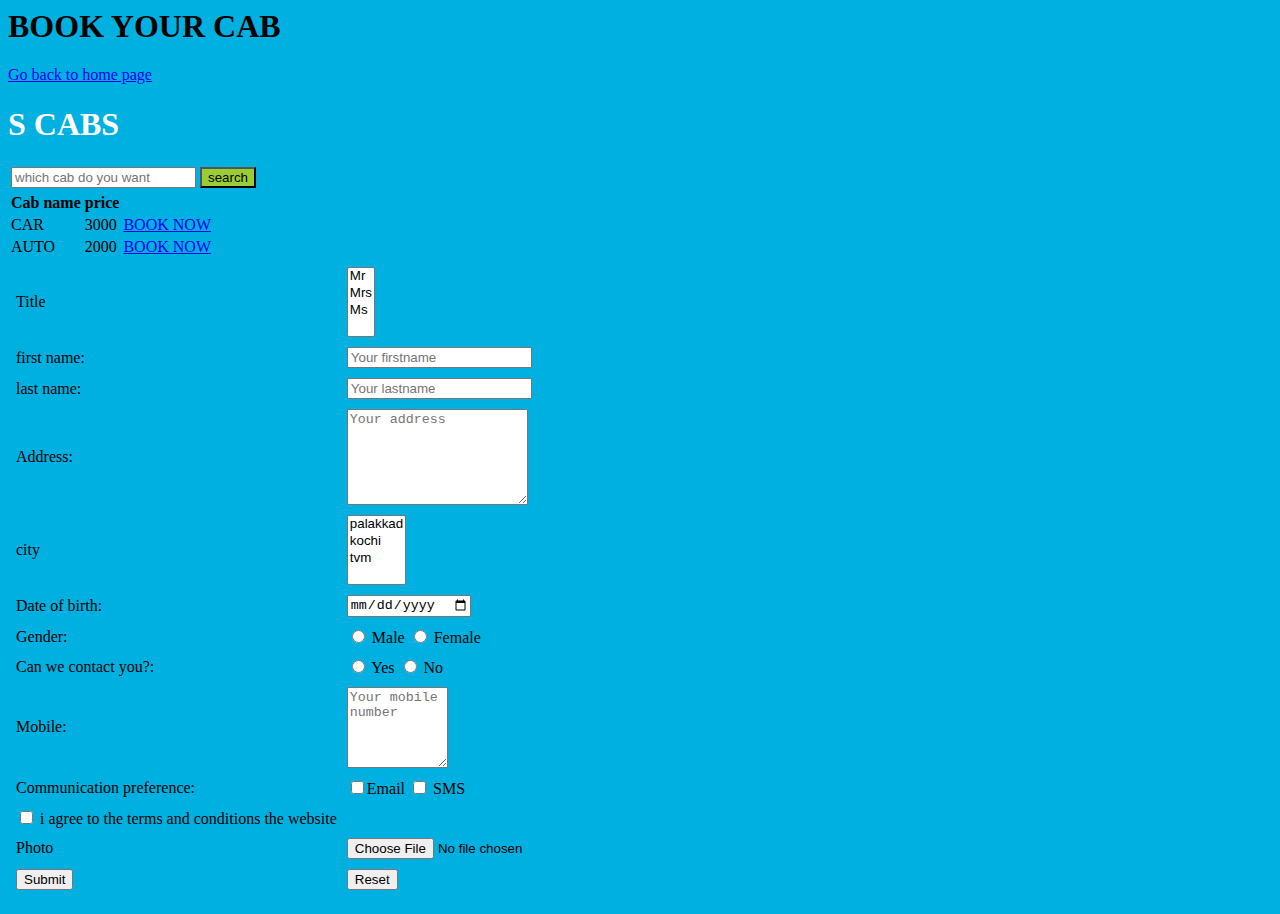
<file: book.html>
<html>
    <head>
        <link href="C:\Users\shafna.n\Desktop\CAB MANAGEMENT SERVICE\css\style.css" type="text/class" rel="stylesheet";>
        <title> CAB BOOKING</title>
        <!--style type="text/css">
        
                        label{
                color:brown;
            }
            .tab1{
                border: 2px solid #cc0000;
            }
            .tab2{
                border: 3px solid goldenrod;
            }
           
        </style>--> 
        </head>
        <body bgcolor="sky blue">
            
            <h1>BOOK YOUR CAB</h1>
            <a href="index.html"title= "Home Page">Go back to home page</a>
            <h1 style=color:white;">S CABS</h1><table>
                <tr>
                    <td><input type ="text" placeholder="which cab do you want" lenght="8px" width="5 px"></td>
                    <td><button style="background-color:yellowgreen">search</button></td>
                        
                </tr>
            </table>
            </div>
        
    
            <table>

                <tr>
                    <th>Cab name</th>

                  
                    <th>price</th>

                </tr>
                <tr>
                    <td>CAR</td>
                    <td>3000</td>

                <td><a href="error.html">BOOK NOW</a></td>
                </tr>
                <tr> 
                    <td>AUTO</td>
                    <td>2000</td>

                    <td><a href="error.html">BOOK NOW</a></td>
                </tr>
            </table>
           
              
            <!-- booking form start-->
            <form action="print.html" method="post">
                <table class="tab1" cellspacing="6" cellpadding="2">
                    <tr>
                        <td class="tab1">
                            <label for="title">Title</label>
                        </td><td>
                            <select id="title" name="title" multiple>
                                <option value="1">Mr</option>
                                <option value="2">Mrs</option>
                                <option value="3">Ms</option>
                            </select>
                        </td>
                    </tr>
                    <tr>
                    <td class="tab2">
                    <label for="firstname">first name:</label>
                    </td>
                    <td>
                    <input type="text" id="firstname" name="firstname" placeholder="Your firstname">

                    </td></tr>
                    <tr>
                    <td>
                    <label for="lastname">last name:</label>
                    </td>
                    <td>
                    <input type="text" id="lastname" name="lastname" placeholder="Your lastname">

                    </td></tr>
                    <td>
                    <label for="address"> Address:</label>
                    </td>
                    <td>
                    <textarea id="address" name="address"
                    placeholder="Your address" rows="6" cols="20" ></textarea>
                    </td>  </tr><tr>
                        <td>
                        <label for="title">city</label>
                        </td><td>
                            <select id="title" name="city" multiple>
                                <option value="1">palakkad</option>
                                <option value="2">kochi</option>
                                <option value="3">tvm</option>
                            </select>
                        </td>
                    </tr>
                    <tr>
                    <td>
                    <label for="dob">Date of birth:</label>
                    </td>
                    <td> 
                    <input type="date" id="dob" name="dob" placeholder="Your Date of birth">
                    </td></tr>
                    <tr>
                        <td>
                            <label for="gender">Gender:</label>
                        </td><td>
                            <input type="radio" id="Male" name="gender" value="1" /> Male
                            <input type="radio" id="Female" name="gender" value="2" /> Female
                        </td>
                    </tr><tr>
                        <td>
                            <label for="Can we contact you">Can we contact you?:</label>
                        </td><td>
                            <input type="radio" id="Yes" name="Can we contact you" value="1" /> Yes
                            <input type="radio" id="No" name="Can we contact you" value="2" /> No
                        </td>
                    </tr><tr><td>
                        <label for="mobile "> Mobile:</label>
                    </td>
                        <td>
                        <textarea id="Mobile" name="mobile"
                        placeholder="Your mobile number" rows="5" cols="10" ></textarea>
                    </td></tr>
                    <tr>
                        <td><label for="Communication preference">Communication preference:</label>

                        </td><td> <input type="checkbox" id="Email" name="Communication preference" value="1" />Email
                        <input type="checkbox" id="SMS" name="Communication preference" value="2" /> SMS

                        </td>
                    </tr><tr>
                        <td>
                            <input type="checkbox" />
                        
                            <label for="i agree to the terms and conditions of the website">i agree to the terms and conditions the website</label>
                        </td>
                    </tr><tr>
                        <td>
                            <label for="photo">Photo</label>
                        </td><td>
                            <input type="file" id="photofile" accept="image/*,*.pdf"/>
                        </td>
                    </tr>

                    <tr>
                        <td>
                            <input type="submit" onclick="javascript:saveData();" id="submit" />
                    
                        </td><td>
                            <input type="reset" id="reset" name="reset" value="Reset"/>
                        </td>
                    </tr>
                </table>
            </form>
             
            <!--form end-->
            <script>
                function saveData(){
                    debugger
               var firstname= document.getElementById('firstname').value;
               var address=document.getElementById('address').value;
               var lastname=document.getElementById('lastname').value;

               localStorage.setItem('firstname',firstname);
               localStorage.setItem('lastname',lastname);
               localStorage.setItem('address',address);

                }

            </script>
        </body>
    </head>
</html>
</file>
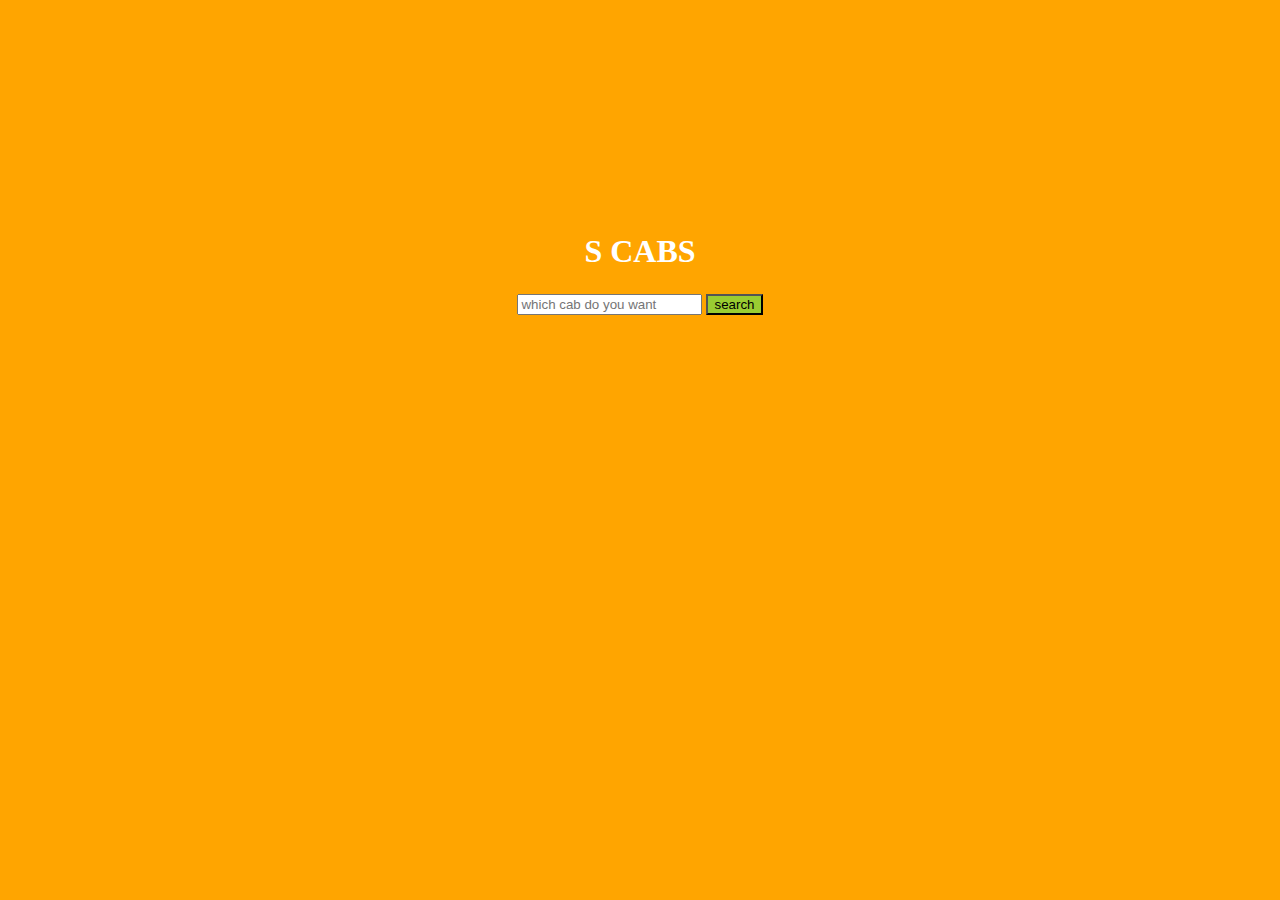
<file: cab.html>
<html>
    <head>
        <title></title>

    </head>
    <body bgcolor="orange"><center>
        <pre>





</pre>
        <div style="margin-top: 150px;">

        <h1 style=color:white;">S CABS</h1><table>
            <tr>
                <td><input type ="text" placeholder="which cab do you want" lenght="8px" width="5 px"></td>
                <td><button style="background-color:yellowgreen">search</button></td>
                    
            </tr>
        </table>
        </div>
    </center></body>
</html>
</file>
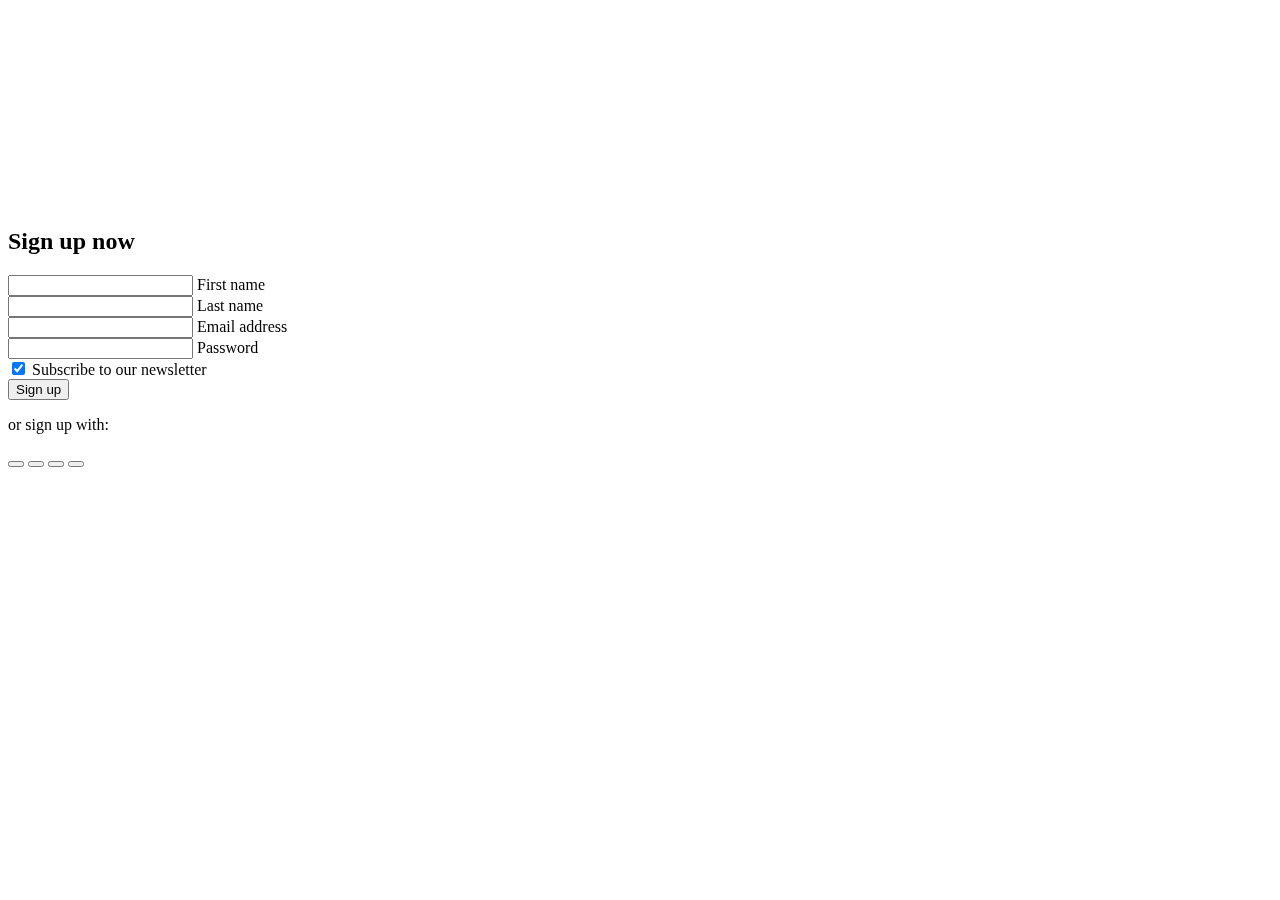
<file: gj.html>
<!DOCTYPE html>
<html lang="en">
<head>
    <meta charset="UTF-8">
    <meta http-equiv="X-UA-Compatible" content="IE=edge">
    <meta name="viewport" content="width=device-width, initial-scale=1.0">
    <title>Document</title>
    <link href="https://cdn.jsdelivr.net/npm/bootstrap@5.2.2/dist/css/bootstrap.min.css">
</head>
<body>
    <section class="text-center">
        <!-- Background image -->
        <div class="p-5 bg-image" style="
              background-image: url('https://mdbootstrap.com/img/new/textures/full/171.jpg');
              height: 300px;
              "></div>
        <!-- Background image -->
      
        <div class="card mx-4 mx-md-5 shadow-5-strong" style="
              margin-top: -100px;
              background: hsla(0, 0%, 100%, 0.8);
              backdrop-filter: blur(30px);
              ">
          <div class="card-body py-5 px-md-5">
      
            <div class="row d-flex justify-content-center">
              <div class="col-lg-8">
                <h2 class="fw-bold mb-5">Sign up now</h2>
                <form>
                  <!-- 2 column grid layout with text inputs for the first and last names -->
                  <div class="row">
                    <div class="col-md-6 mb-4">
                      <div class="form-outline">
                        <input type="text" id="form3Example1" class="form-control" />
                        <label class="form-label" for="form3Example1">First name</label>
                      </div>
                    </div>
                    <div class="col-md-6 mb-4">
                      <div class="form-outline">
                        <input type="text" id="form3Example2" class="form-control" />
                        <label class="form-label" for="form3Example2">Last name</label>
                      </div>
                    </div>
                  </div>
      
                  <!-- Email input -->
                  <div class="form-outline mb-4">
                    <input type="email" id="form3Example3" class="form-control" />
                    <label class="form-label" for="form3Example3">Email address</label>
                  </div>
      
                  <!-- Password input -->
                  <div class="form-outline mb-4">
                    <input type="password" id="form3Example4" class="form-control" />
                    <label class="form-label" for="form3Example4">Password</label>
                  </div>
      
                  <!-- Checkbox -->
                  <div class="form-check d-flex justify-content-center mb-4">
                    <input class="form-check-input me-2" type="checkbox" value="" id="form2Example33" checked />
                    <label class="form-check-label" for="form2Example33">
                      Subscribe to our newsletter
                    </label>
                  </div>
      
                  <!-- Submit button -->
                  <button type="submit" class="btn btn-primary btn-block mb-4">
                    Sign up
                  </button>
      
                  <!-- Register buttons -->
                  <div class="text-center">
                    <p>or sign up with:</p>
                    <button type="button" class="btn btn-link btn-floating mx-1">
                      <i class="fab fa-facebook-f"></i>
                    </button>
      
                    <button type="button" class="btn btn-link btn-floating mx-1">
                      <i class="fab fa-google"></i>
                    </button>
      
                    <button type="button" class="btn btn-link btn-floating mx-1">
                      <i class="fab fa-twitter"></i>
                    </button>
      
                    <button type="button" class="btn btn-link btn-floating mx-1">
                      <i class="fab fa-github"></i>
                    </button>
                  </div>
                </form>
              </div>
            </div>
          </div>
        </div>
      </section>
      
</body>
</html>
</file>
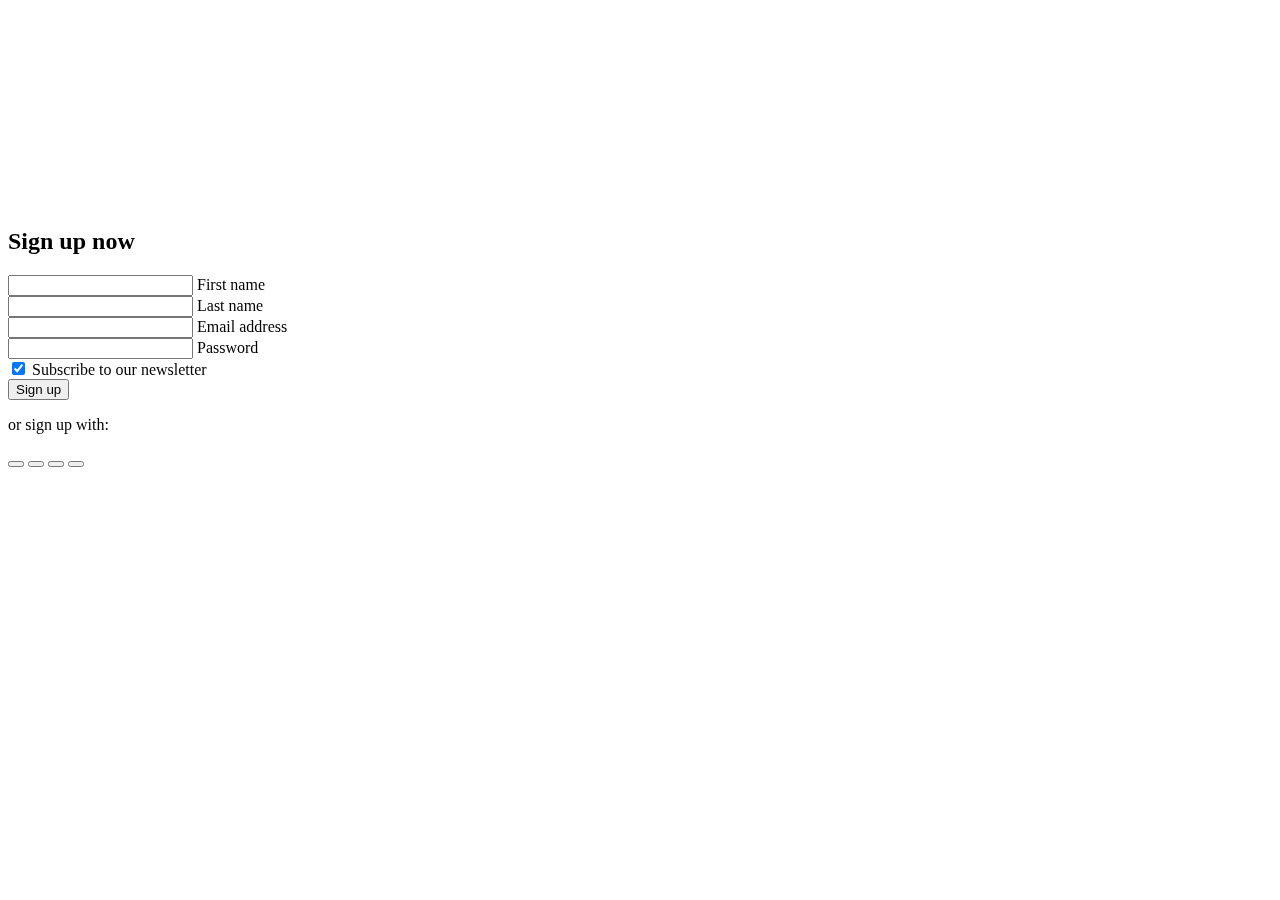
<file: nn.html>
<!DOCTYPE html>
<html lang="en">
<head>
    <meta charset="UTF-8">
    <meta http-equiv="X-UA-Compatible" content="IE=edge">
    <meta name="viewport" content="width=device-width, initial-scale=1.0">
    <title>Document</title>
</head>
<body>
    <header>
        <link href="https://cdn.jsdelivr.net/npm/bootstrap@5.2.2/dist/css/bootstrap.min.css">
     </header> 
<section class="text-center">
    <!-- Background image -->
    <div class="p-5 bg-image" style="
          background-image: url('https://mdbootstrap.com/img/new/textures/full/171.jpg');
          height: 300px;
          "></div>
    <!-- Background image -->
  
    <div class="card mx-4 mx-md-5 shadow-5-strong" style="
          margin-top: -100px;
          background: hsla(0, 0%, 100%, 0.8);
          backdrop-filter: blur(30px);
          ">
      <div class="card-body py-5 px-md-5">
  
        <div class="row d-flex justify-content-center">
          <div class="col-lg-8">
            <h2 class="fw-bold mb-5">Sign up now</h2>
            <form>
              <!-- 2 column grid layout with text inputs for the first and last names -->
              <div class="row">
                <div class="col-md-6 mb-4">
                  <div class="form-outline">
                    <input type="text" id="form3Example1" class="form-control" />
                    <label class="form-label" for="form3Example1">First name</label>
                  </div>
                </div>
                <div class="col-md-6 mb-4">
                  <div class="form-outline">
                    <input type="text" id="form3Example2" class="form-control" />
                    <label class="form-label" for="form3Example2">Last name</label>
                  </div>
                </div>
              </div>
  
              <!-- Email input -->
              <div class="form-outline mb-4">
                <input type="email" id="form3Example3" class="form-control" />
                <label class="form-label" for="form3Example3">Email address</label>
              </div>
  
              <!-- Password input -->
              <div class="form-outline mb-4">
                <input type="password" id="form3Example4" class="form-control" />
                <label class="form-label" for="form3Example4">Password</label>
              </div>
  
              <!-- Checkbox -->
              <div class="form-check d-flex justify-content-center mb-4">
                <input class="form-check-input me-2" type="checkbox" value="" id="form2Example33" checked />
                <label class="form-check-label" for="form2Example33">
                  Subscribe to our newsletter
                </label>
              </div>
  
              <!-- Submit button -->
              <button type="submit" class="btn btn-primary btn-block mb-4">
                Sign up
              </button>
  
              <!-- Register buttons -->
              <div class="text-center">
                <p>or sign up with:</p>
                <button type="button" class="btn btn-link btn-floating mx-1">
                  <i class="fab fa-facebook-f"></i>
                </button>
  
                <button type="button" class="btn btn-link btn-floating mx-1">
                  <i class="fab fa-google"></i>
                </button>
  
                <button type="button" class="btn btn-link btn-floating mx-1">
                  <i class="fab fa-twitter"></i>
                </button>
  
                <button type="button" class="btn btn-link btn-floating mx-1">
                  <i class="fab fa-github"></i>
                </button>
              </div>
            </form>
          </div>
        </div>
      </div>
    </div>
  </section>
</body>
</html>
</file>
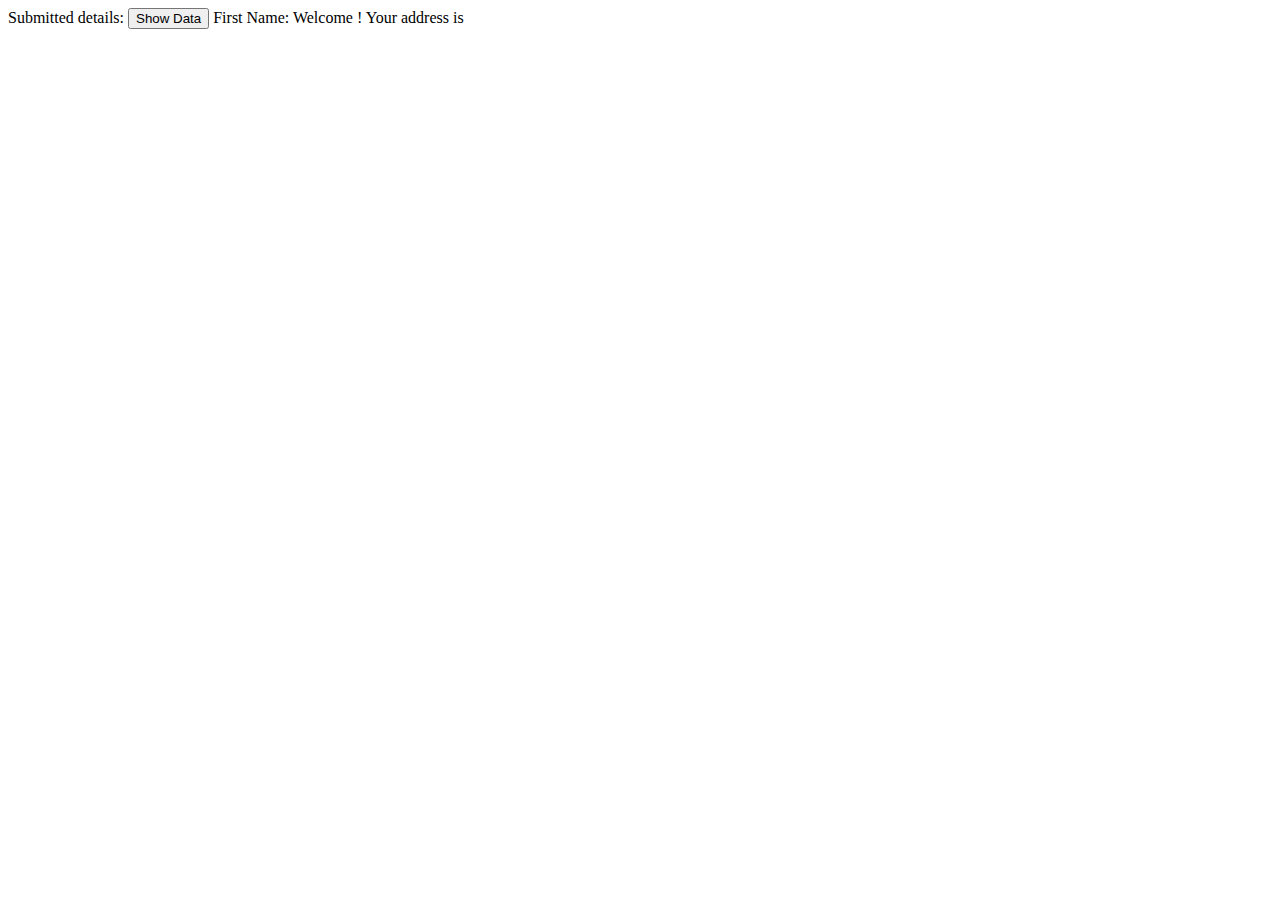
<file: print.html>
<html>
    <head>
    <title> Print</title></head>
    <body> 
        Submitted details:
        <input type="submit" name="btnshow" value="Show Data" onclick="javascript:showData();"/>
        First Name:<label id="lblFirstname" ></label>

        Welcome <span id="fullName"></span> ! Your address is <span id="address"></span>
        <script>
            function showData(){
                // var submittedData = localStorage.getItem('formData');
                var firstname = localStorage.getItem('firstname');
                var lastname = localStorage.getItem('lastname');
                var address = localStorage.getItem('address');
                console.log(firstname);
                document.getElementById('fullName').innerHTML = firstname+" "+lastname;
                document.getElementById('address').innerHTML = address;
                document.getElementById('lblFirstname').innerHTML = firstname;
            }
        </script>
    </body>
</html>
</file>
